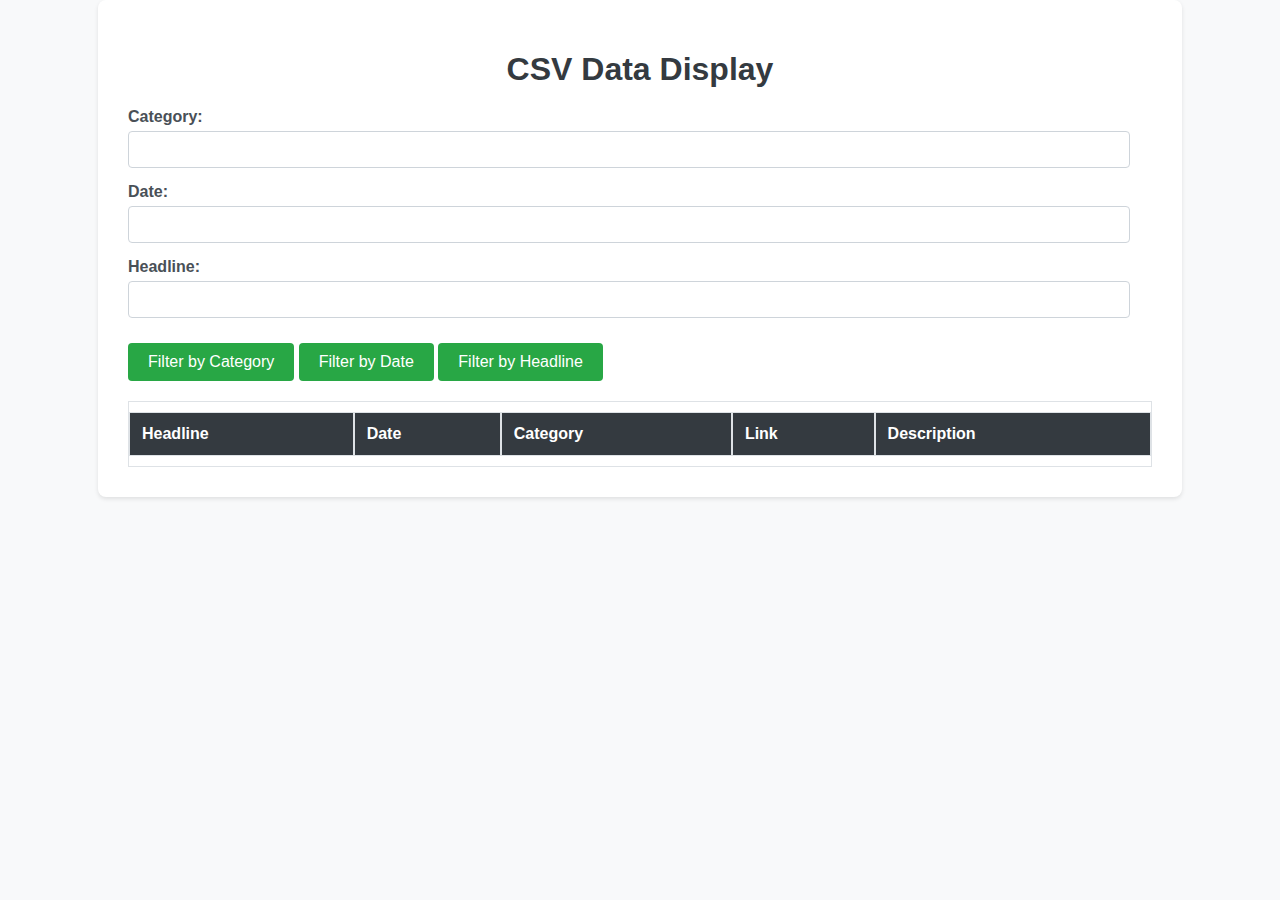
<file: index.html>
<!DOCTYPE html>
<html lang="en">
<head>
    <meta charset="UTF-8">
    <meta name="viewport" content="width=device-width, initial-scale=1.0">
    <title>CSV Display</title>
    
    <style>
        body {
    font-family: Arial, sans-serif;
    margin: 0;
    padding: 0;
    background-color: #f8f9fa;
}

.container {
    width: 80%;
    margin: 0 auto;
    padding: 30px;
    background-color: #ffffff;
    border-radius: 8px;
    box-shadow: 0 2px 4px rgba(0, 0, 0, 0.1);
}

h1 {
    text-align: center;
    color: #343a40;
    margin-bottom: 20px;
}

.form-group {
    margin-bottom: 15px;
}

label {
    display: block;
    margin-bottom: 5px;
    font-weight: 600;
    color: #495057;
}

input[type="text"] {
    width: calc(100% - 22px);
    padding: 10px;
    border: 1px solid #ced4da;
    border-radius: 4px;
    box-sizing: border-box;
}

button {
    padding: 10px 20px;
    background-color: #28a745;
    color: #ffffff;
    border: none;
    border-radius: 4px;
    cursor: pointer;
    font-size: 16px;
    margin-top: 10px;
}

button:hover {
    background-color: #218838;
}

table {
    width: 100%;
    border-collapse: separate;
    border-spacing: 0 10px;
    margin-top: 20px;
}

table, th, td {
    border: 1px solid #dee2e6;
}

th, td {
    padding: 12px;
    text-align: left;
    background-color: #ffffff;
}

th {
    background-color: #343a40;
    color: #ffffff;
}

tr:hover {
    background-color: #f1f3f5;
}

a {
    color: #007bff;
    text-decoration: none;
}

a:hover {
    text-decoration: underline;
}

    </style>
    <script>
        async function fetchArticles(filterType) {
            const category = document.getElementById('category').value;
            const date = document.getElementById('date').value;
            const headline = document.getElementById('headline').value;
            
            let url = '/api/articles';
            if (filterType === 'category') {
                url = `/api/articles/category?category=${category}`;
            } else if (filterType === 'date') {
                url = `/api/articles/date?date=${date}`;
            } else if (filterType === 'headline') {
                url = `/api/articles/headline?headline=${headline}`;
            }
            
            const response = await fetch(url);
            const articles = await response.json();
            displayArticles(articles);
        }

        function displayArticles(articles) {
            const tableBody = document.getElementById('articles-table-body');
            tableBody.innerHTML = '';

            articles.forEach(article => {
                const row = `<tr>
                    <td>${article.headline}</td>
                    <td>${article.date}</td>
                    <td>${article.category}</td>
                    <td><a href="${article.link}" target="_blank">Link</a></td>
                    <td>${article.description}</td>
                </tr>`;
                tableBody.innerHTML += row;
            });
        }
    </script>
</head>
<body>
    <div class="container">
        <h1>CSV Data Display</h1>
        <div class="form-group">
            <label for="category">Category:</label>
            <input type="text" id="category">
        </div>
        <div class="form-group">
            <label for="date">Date:</label>
            <input type="text" id="date">
        </div>
        <div class="form-group">
            <label for="headline">Headline:</label>
            <input type="text" id="headline">
        </div>
        <button onclick="fetchArticles('category')">Filter by Category</button>
        <button onclick="fetchArticles('date')">Filter by Date</button>
        <button onclick="fetchArticles('headline')">Filter by Headline</button>
        <table>
            <thead>
                <tr>
                    <th>Headline</th>
                    <th>Date</th>
                    <th>Category</th>
                    <th>Link</th>
                    <th>Description</th>
                </tr>
            </thead>
            <tbody id="articles-table-body">
                <!-- Data will be inserted here -->
            </tbody>
        </table>
    </div>
</body>
</html>
</file>
